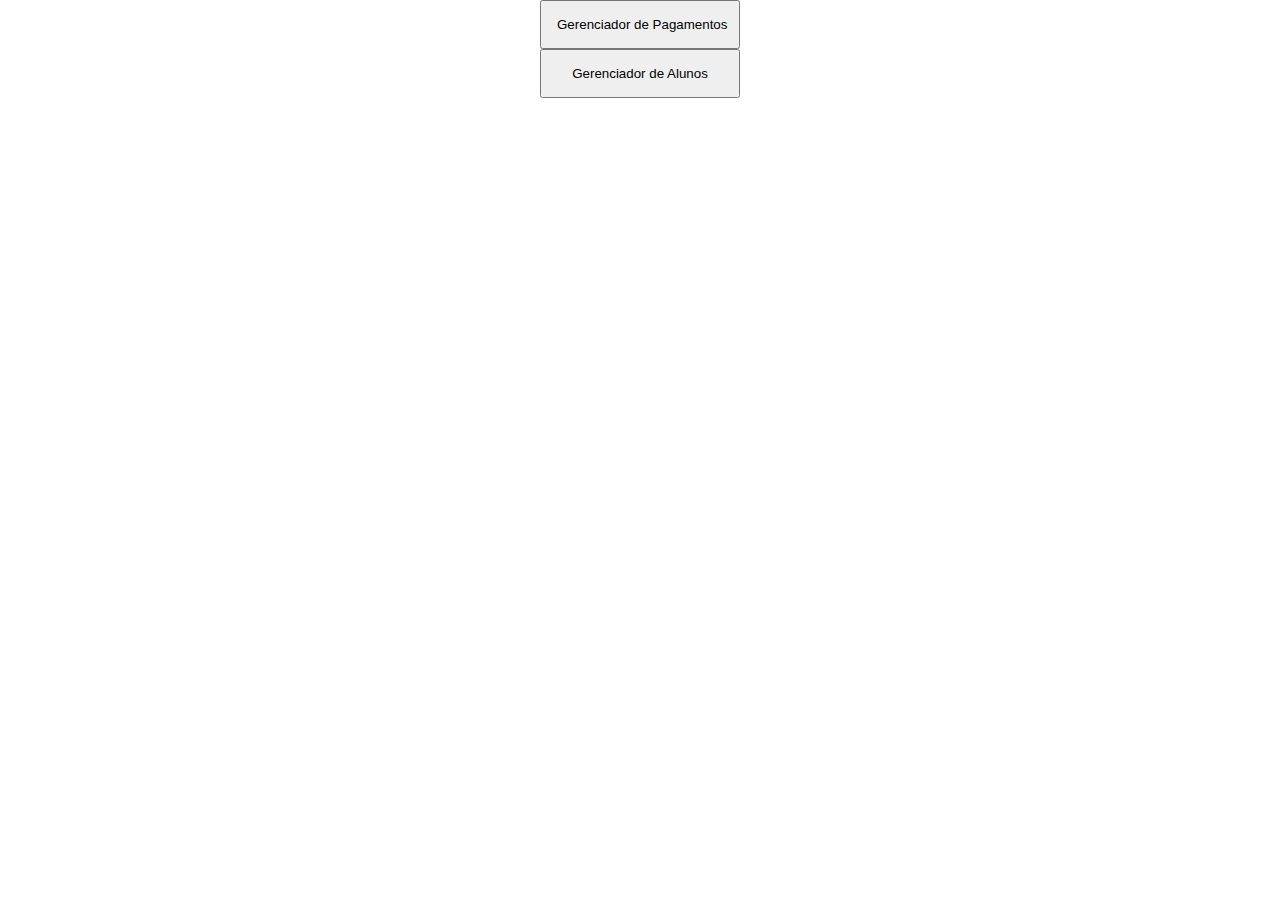
<file: index.html>
<!DOCTYPE html>
<html lang="en">
<head>
    <meta charset="UTF-8">
    <meta http-equiv="X-UA-Compatible" content="IE=edge">
    <meta name="viewport" content="width=device-width, initial-scale=1.0">
    <title>Document</title>
    <link rel="stylesheet" href="style.css">
</head>
<body>
    <a href="./pagamento.html"><label><input type="button" value="Gerenciador de Pagamentos"></label></a>
    <a href="./aluno.html"><label><input type="button" value="Gerenciador de Alunos"></label></a>
    
</body>
</html>
</file>
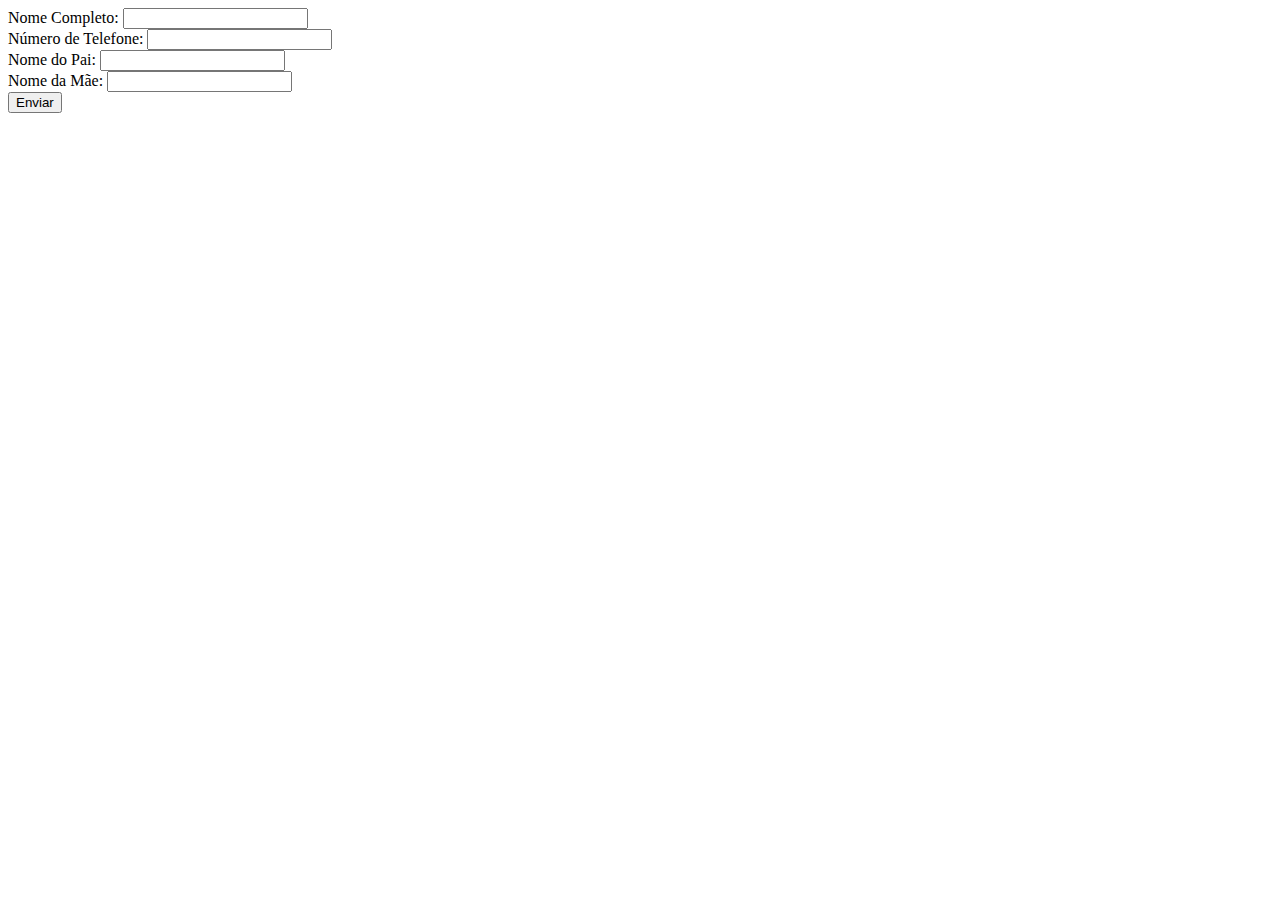
<file: aluno.html>
<!DOCTYPE html>
<html lang="en">
<head>
    <meta charset="UTF-8">
    <meta http-equiv="X-UA-Compatible" content="IE=edge">
    <meta name="viewport" content="width=device-width, initial-scale=1.0">
    <title>Alunos</title>
</head>
<body>
    <form action="{{ url_for("gfg")}}" method="post">
    <label for="nome-completo">Nome Completo:</label>
    <input type="text" id="nome-completo" name="nome-completo" required><br>

    <label for="telefone">Número de Telefone:</label>
    <input type="tel" id="telefone" name="telefone" required><br>

    <label for="nome-pai">Nome do Pai:</label>
    <input type="text" id="nome-pai" name="nome-pai" required><br>

    <label for="nome-mae">Nome da Mãe:</label>
    <input type="text" id="nome-mae" name="nome-mae" required><br>

    <input type="submit" value="Enviar">

</body>
</html>
</file>
<file: style.css>
*{
    margin: 0;
    padding: 0;
    box-sizing: border-box;
}
body{
    display: flex;
    flex-direction: column;
    align-items: center;
}
input{
    padding: 15px;
    width: 200px;
}
</file>
